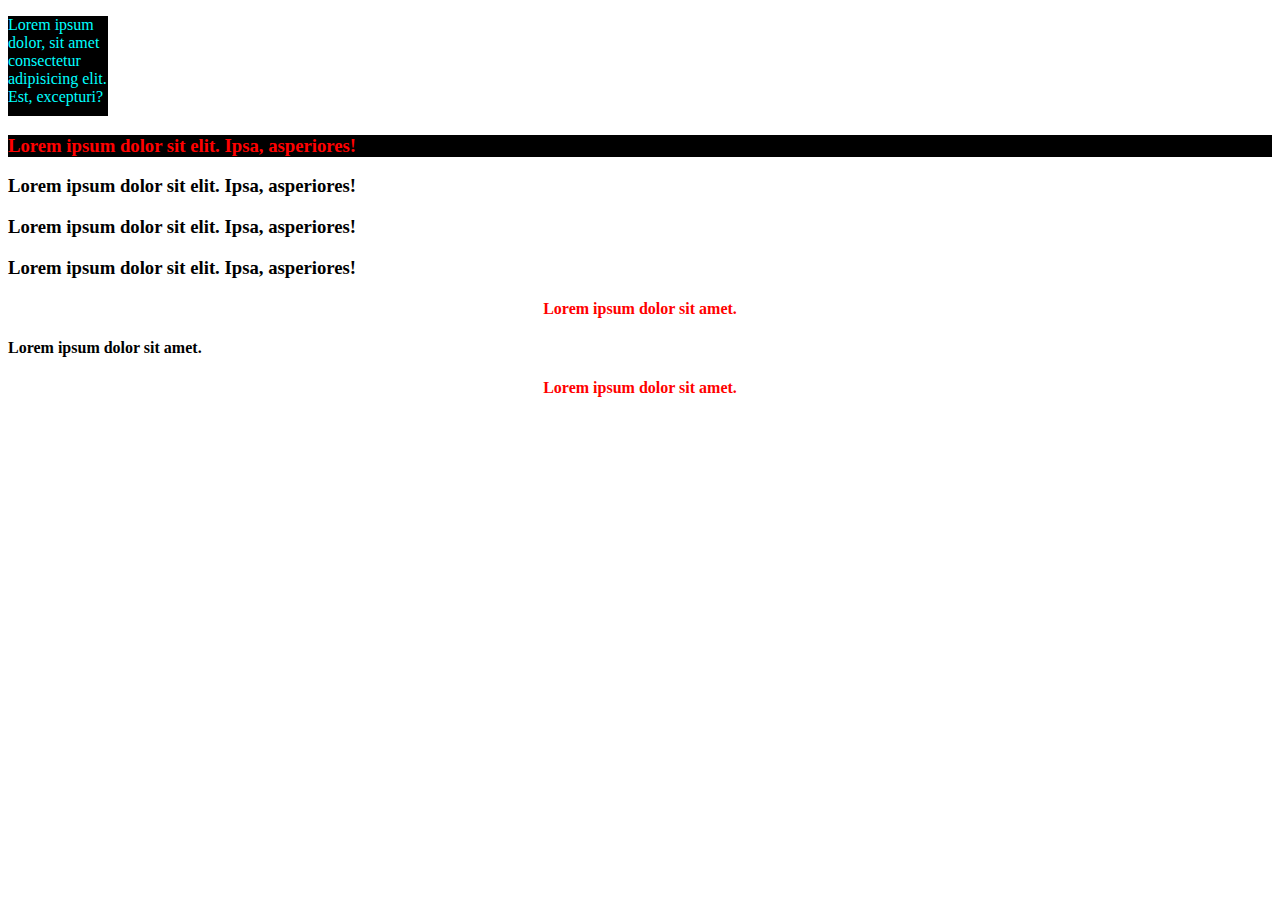
<file: index.html>
<!DOCTYPE html>
<html lang="en">
<head>
        <meta charset="UTF-8">
        <meta http-equiv="X-UA-Compatible" content="IE=edge">
        <meta name="viewport" content="width=device-width, initial-scale=1.0">
        <title>My site</title>
    <style>
        p{
            color:aqua;
            background-color: black;
            height: 100px;
            width: 100px;
        }
        #lorem{ 
            color: red;
            background-color: black;
            color
        }

        .five{
            color: red;
            text-align: center;

        }
    </style>
</head>
<body>
    <p>
        Lorem ipsum dolor, sit amet consectetur adipisicing elit. Est,          excepturi?  
        
    </p>
    <h3 id="lorem">Lorem ipsum dolor sit elit. Ipsa, asperiores!</h3>
    <h3>Lorem ipsum dolor sit elit. Ipsa, asperiores!</h3>
    <h3>Lorem ipsum dolor sit elit. Ipsa, asperiores!</h3>
    <h3>Lorem ipsum dolor sit elit. Ipsa, asperiores!</h3>

    <h4 class="five">Lorem ipsum dolor sit amet.</h4>
    <h4>Lorem ipsum dolor sit amet.</h4>
    <h4 class="five">Lorem ipsum dolor sit amet.</h4>

</body>
</html>
</file>
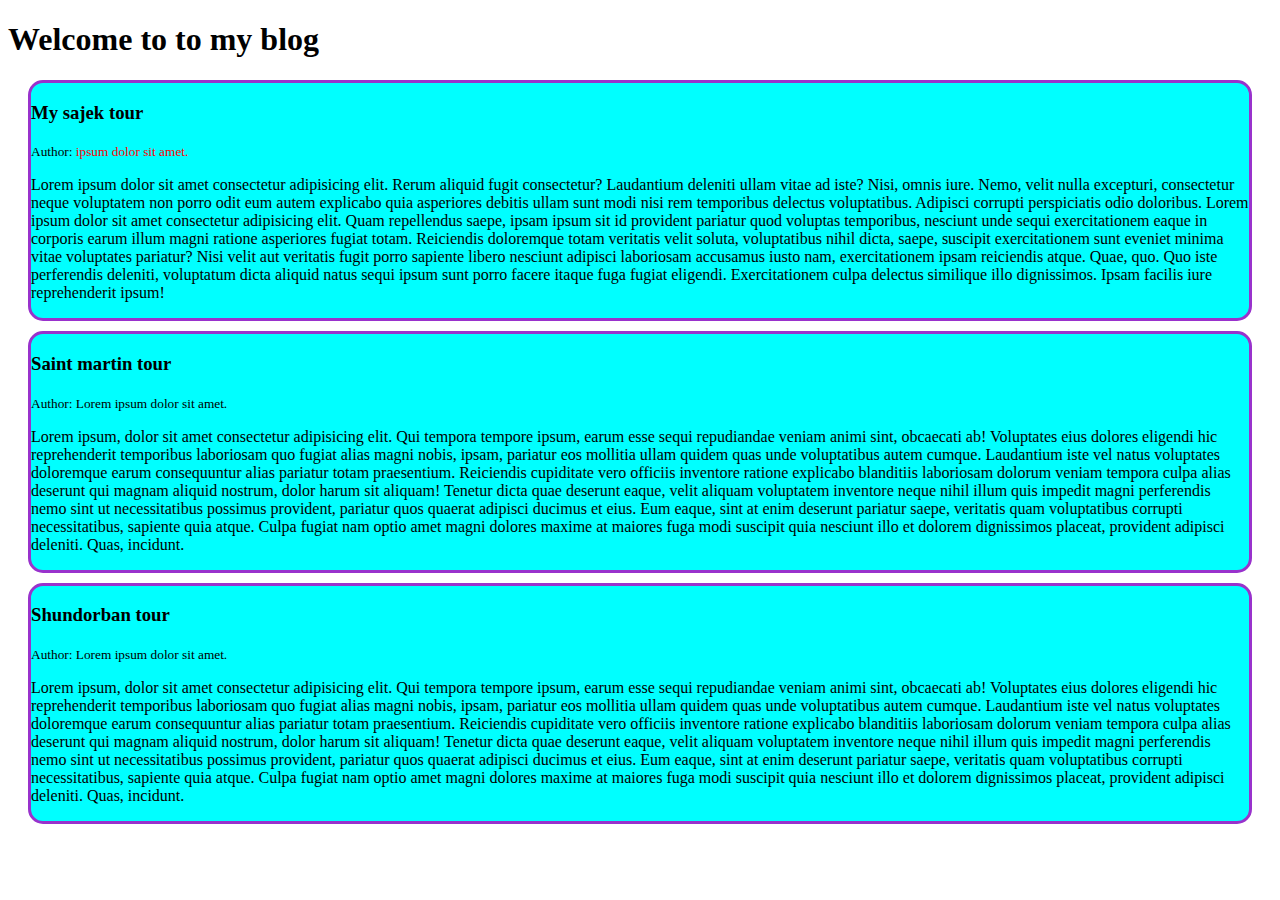
<file: another.html>
<!DOCTYPE html>
<html lang="en">
<head>
    <meta charset="UTF-8">
    <meta http-equiv="X-UA-Compatible" content="IE=edge">
    <meta name="viewport" content="width=device-width, initial-scale=1.0">
    <title>blog</title>
    <style>
        .blog{

            background-color : aqua;
            border: 3px solid darkorchid;
            border-radius: 15px;
            margin: 10px 20px;
        }
        .author{

            color: red;
        }
        
    </style>
</head>
<body>

        <h1>Welcome to to my blog</h1>

       <div class="blog">
        <h3>My sajek tour</h3>
        <small>Author: <span class="author"> ipsum dolor sit amet.</span></small>
        <p>Lorem ipsum dolor sit amet consectetur adipisicing elit. Rerum aliquid fugit consectetur? Laudantium deleniti ullam vitae ad iste? Nisi, omnis iure. Nemo, velit nulla excepturi, consectetur neque voluptatem non porro odit eum autem explicabo quia asperiores debitis ullam sunt modi nisi rem temporibus delectus voluptatibus. Adipisci corrupti perspiciatis odio doloribus. Lorem ipsum dolor sit amet consectetur adipisicing elit. Quam repellendus saepe, ipsam ipsum sit id provident pariatur quod voluptas temporibus, nesciunt unde sequi exercitationem eaque in corporis earum illum magni ratione asperiores fugiat totam. Reiciendis doloremque totam veritatis velit soluta, voluptatibus nihil dicta, saepe, suscipit exercitationem sunt eveniet minima vitae voluptates pariatur? Nisi velit aut veritatis fugit porro sapiente libero nesciunt adipisci laboriosam accusamus iusto nam, exercitationem ipsam reiciendis atque. Quae, quo. Quo iste perferendis deleniti, voluptatum dicta aliquid natus sequi ipsum sunt porro facere itaque fuga fugiat eligendi. Exercitationem culpa delectus similique illo dignissimos. Ipsam facilis iure reprehenderit ipsum!</p>
       </div>

       <div class="blog">
            <h3>Saint martin tour</h3>
        <small>Author: Lorem ipsum dolor sit amet.</small>
        <p>Lorem ipsum, dolor sit amet consectetur adipisicing elit. Qui tempora tempore ipsum, earum esse sequi repudiandae veniam animi sint, obcaecati ab! Voluptates eius dolores eligendi hic reprehenderit temporibus laboriosam quo fugiat alias magni nobis, ipsam, pariatur eos mollitia ullam quidem quas unde voluptatibus autem cumque. Laudantium iste vel natus voluptates doloremque earum consequuntur alias pariatur totam praesentium. Reiciendis cupiditate vero officiis inventore ratione explicabo blanditiis laboriosam dolorum veniam tempora culpa alias deserunt qui magnam aliquid nostrum, dolor harum sit aliquam! Tenetur dicta quae deserunt eaque, velit aliquam voluptatem inventore neque nihil illum quis impedit magni perferendis nemo sint ut necessitatibus possimus provident, pariatur quos quaerat adipisci ducimus et eius. Eum eaque, sint at enim deserunt pariatur saepe, veritatis quam voluptatibus corrupti necessitatibus, sapiente quia atque. Culpa fugiat nam optio amet magni dolores maxime at maiores fuga modi suscipit quia nesciunt illo et dolorem dignissimos placeat, provident adipisci deleniti. Quas, incidunt.</p>
        </div>

        <div class="blog">
            <h3>Shundorban tour</h3>
        <small>Author: Lorem ipsum dolor sit amet.</small>
        <p>Lorem ipsum, dolor sit amet consectetur adipisicing elit. Qui tempora tempore ipsum, earum esse sequi repudiandae veniam animi sint, obcaecati ab! Voluptates eius dolores eligendi hic reprehenderit temporibus laboriosam quo fugiat alias magni nobis, ipsam, pariatur eos mollitia ullam quidem quas unde voluptatibus autem cumque. Laudantium iste vel natus voluptates doloremque earum consequuntur alias pariatur totam praesentium. Reiciendis cupiditate vero officiis inventore ratione explicabo blanditiis laboriosam dolorum veniam tempora culpa alias deserunt qui magnam aliquid nostrum, dolor harum sit aliquam! Tenetur dicta quae deserunt eaque, velit aliquam voluptatem inventore neque nihil illum quis impedit magni perferendis nemo sint ut necessitatibus possimus provident, pariatur quos quaerat adipisci ducimus et eius. Eum eaque, sint at enim deserunt pariatur saepe, veritatis quam voluptatibus corrupti necessitatibus, sapiente quia atque. Culpa fugiat nam optio amet magni dolores maxime at maiores fuga modi suscipit quia nesciunt illo et dolorem dignissimos placeat, provident adipisci deleniti. Quas, incidunt.</p>
        </div>
    
</body>
</html>
</file>
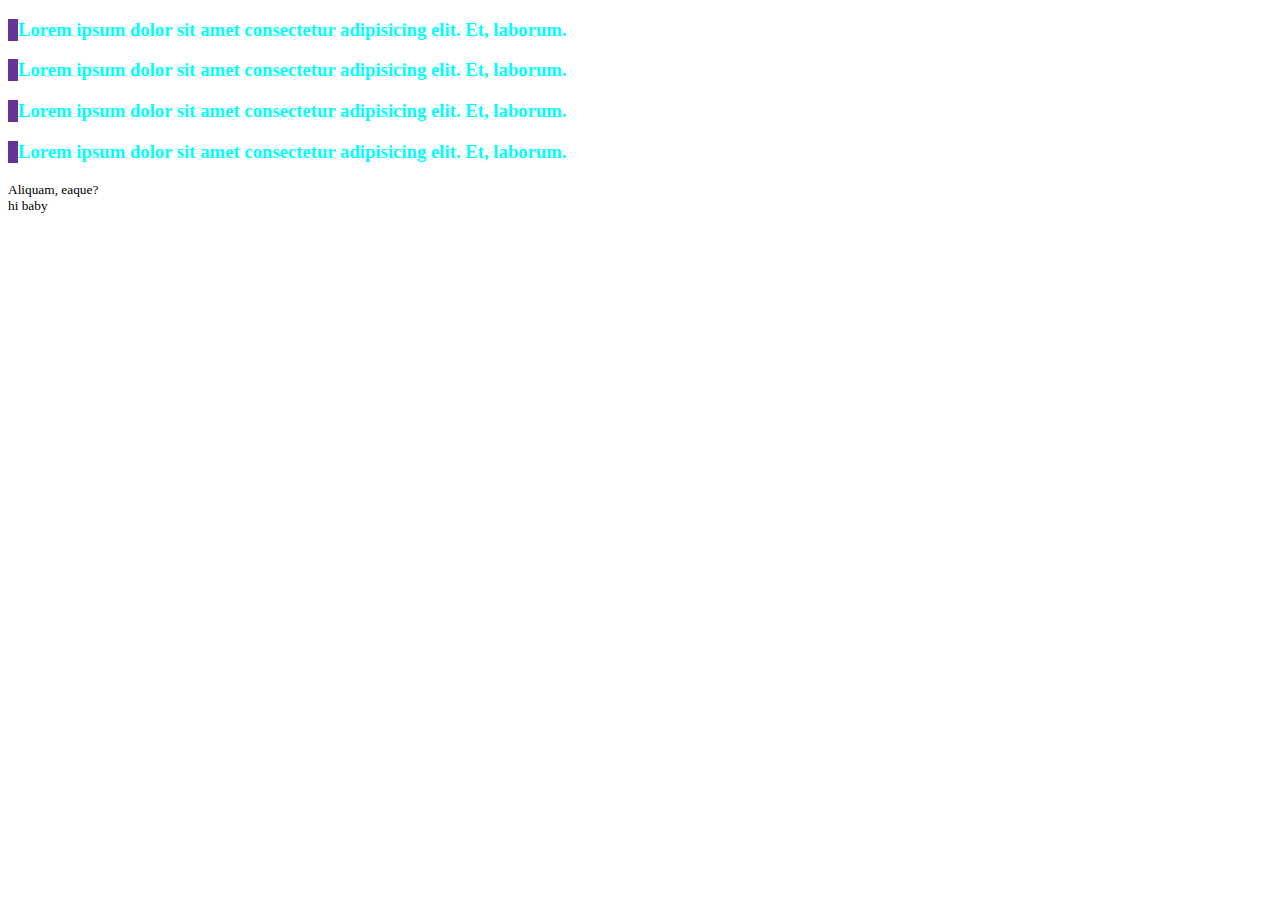
<file: link.html>
<!DOCTYPE html>
<html lang="en">
<head>
    <meta charset="UTF-8">
    <meta http-equiv="X-UA-Compatible" content="IE=edge">
    <meta name="viewport" content="width=device-width, initial-scale=1.0">
    <title>Website</title>
    <link rel="stylesheet" href="linkstyle.css">
</head>
<body>
    <h3>Lorem ipsum dolor sit amet consectetur adipisicing elit. Et, laborum.</h3>
    <h3>Lorem ipsum dolor sit amet consectetur adipisicing elit. Et, laborum.</h3>
    <h3>Lorem ipsum dolor sit amet consectetur adipisicing elit. Et, laborum.</h3>
    <h3>Lorem ipsum dolor sit amet consectetur adipisicing elit. Et, laborum.</h3>

    <small> Aliquam, eaque?</small><small>hi baby</small>
</body>
</html>
</file>
<file: linkstyle.css>
h3{
    color:aqua;
    border-left: 10px solid rebeccapurple;
    marg

}
small{
    display: block;
}
</file>
